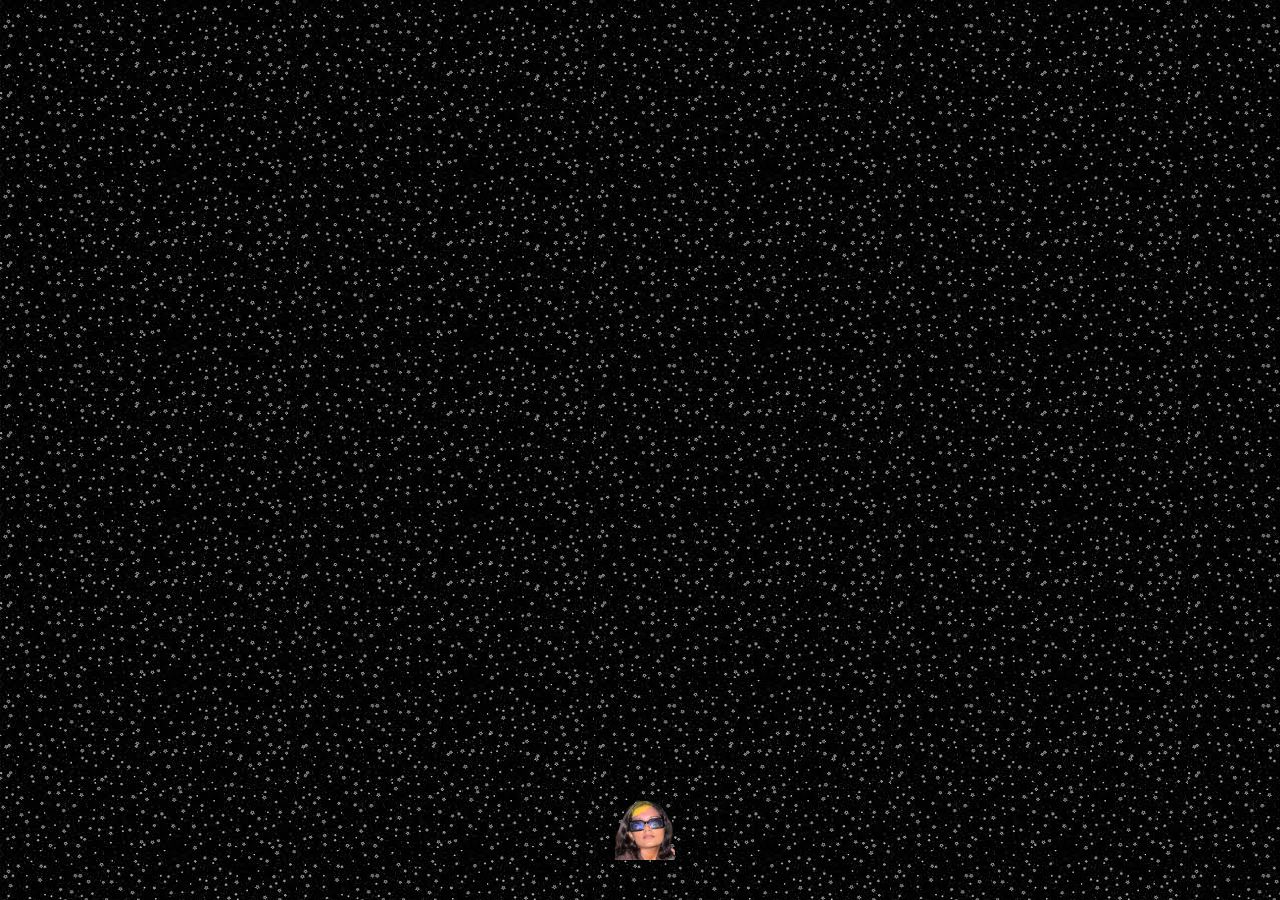
<file: FELLAS/alien-meteor-destroyer.html>
<!DOCTYPE html>
<html lang="en">
<head>
    <meta charset="UTF-8">
    <meta name="viewport" content="width=device-width, initial-scale=1.0">
    <title>Shoot</title>
    <link rel="stylesheet" href="alien-meteor-destroyer.css">
</head>
<body>
    <canvas id="gameCanvas"></canvas>
    <button id="restartBtn">Restart</button>
    <script src="alien-meteor-destroyer.js"></script>
</body>
</html>
</file>
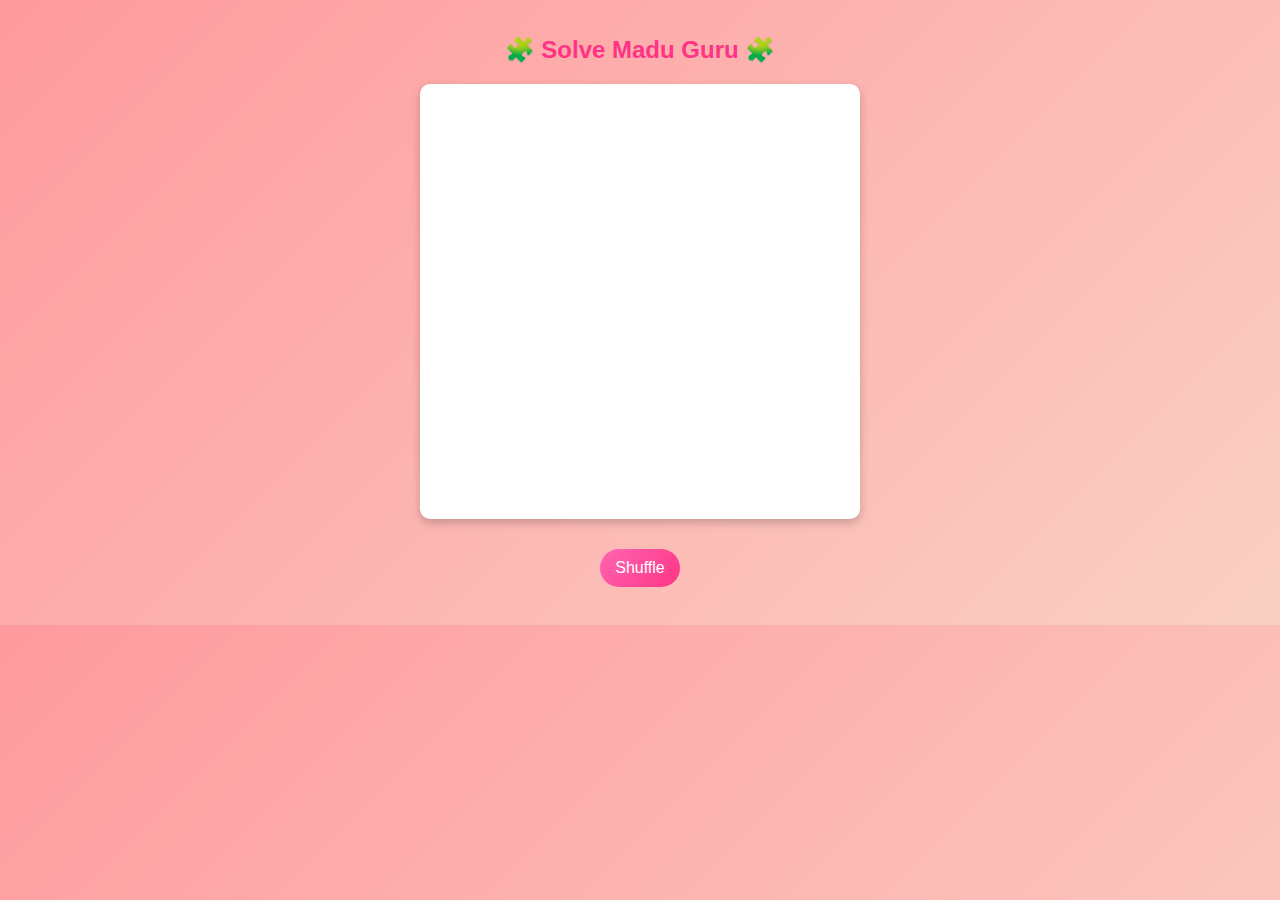
<file: FELLAS/puzzle-game.html>
<!DOCTYPE html>
<html lang="en">
<head>
    <meta charset="UTF-8">
    <meta name="viewport" content="width=device-width, initial-scale=1.0">
    <title>Jigsaw Only</title>
    <link rel="stylesheet" href="puzzle-game.css">
</head>
<body>
    <h1>🧩 Solve Madu Guru 🧩</h1>
    <div class="puzzle-container" id="puzzle-container"></div>
    <button onclick="shufflePuzzle()">Shuffle</button>
    <p id="message"></p>
    <script src="puzzle-game.js"></script>
</body>
</html>
</file>
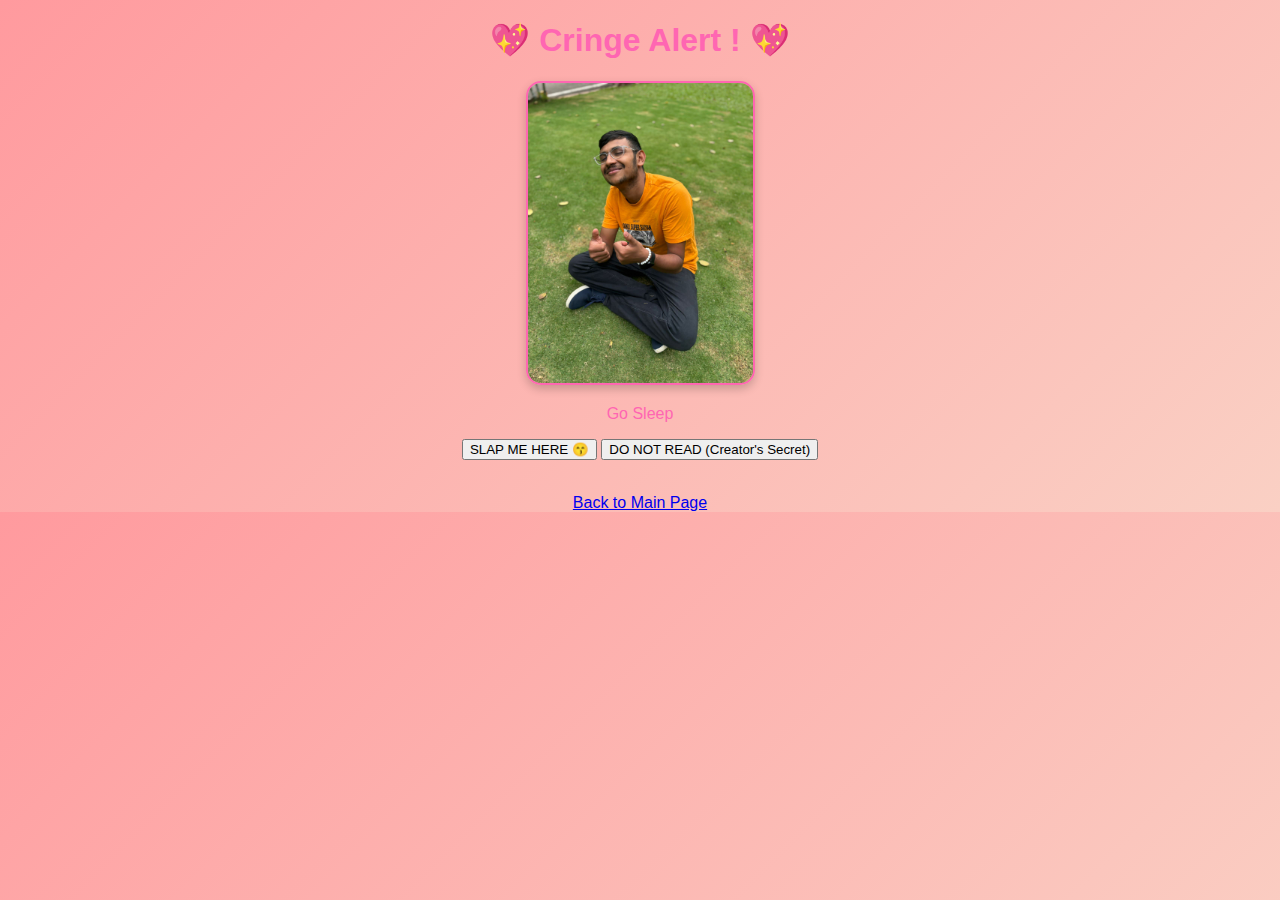
<file: FELLAS/silly-gallery.html>
<!DOCTYPE html>
<html lang="en">
<head>
    <meta charset="UTF-8">
    <meta name="viewport" content="width=device-width, initial-scale=1.0">
    <title>Silly Gallery</title>
    <link rel="stylesheet" href="styles.css">
</head>
<body>
    <div class="container">
        <h1>💖 Cringe Alert ! 💖</h1>
        <img id="bestie-image" class="bestie-image" src="default.jpg" alt="Images Khaali Aytu">
        <p id="quote" class="quote">Go Sleep</p>
        <button onclick="showQuoteAndImage()">SLAP ME HERE 😙</button>
        <button class="vip-button" onclick="showVIPMessage()">DO NOT READ (Creator's Secret)</button>
        <p id="vip-message" class="vip-message"></p>
        <br>
        <a href="index.html">Back to Main Page</a>
    </div>
    <script src="script.js"></script>
</body>
</html>
</file>
<file: FELLAS/alien-meteor-destroyer.css>
body {
    margin: 0;
    overflow: hidden; /* Prevent scrolling */
    display: flex;
    justify-content: center;
    align-items: center;
    height: 100vh;
    background: linear-gradient(135deg, #000428, #004e92);
}

canvas {
    display: block;
    background-image: url(image2/spacebg.jpg); /* Space theme */
}

#restartBtn {
    display: none;
    position: absolute;
    top: 50%;
    left: 50%;
    transform: translate(-50%, -50%);
    background: linear-gradient(135deg, #ff4747, #ff8c00);
    border: none;
    color: white;
    padding: 15px 30px;
    font-size: 1.5em;
    border-radius: 10px;
    cursor: pointer;
    transition: transform 0.2s ease-in-out;
}

#restartBtn:hover {
    transform: translate(-50%, -50%) scale(1.1);
}
</file>
<file: FELLAS/puzzle-game.css>
body {
    font-family: Arial, sans-serif;
    text-align: center;
    background: linear-gradient(135deg, #ff9a9e, #fad0c4);
    margin: 0;
    padding: 20px;
}

h1 {
    font-size: 24px;
    color: #ff3385;
}

.puzzle-container {
    display: grid;
    grid-template-columns: repeat(4, 100px);
    grid-template-rows: repeat(4, 100px);
    gap: 5px;
    margin: 20px auto;
    width: 420px;
    background: white;
    padding: 10px;
    border-radius: 10px;
    box-shadow: 0px 4px 10px rgba(0, 0, 0, 0.2);
}

.piece {
    width: 100px;
    height: 100px;
    border: 1px solid #ff3385;
    cursor: grab;
    background-size: 400px 400px;
    background-repeat: no-repeat;
}

button {
    background: linear-gradient(135deg, #ff66b2, #ff3385);
    border: none;
    color: white;
    padding: 10px 15px;
    font-size: 1em;
    border-radius: 20px;
    cursor: pointer;
    margin-top: 10px;
}

button:hover {
    background: linear-gradient(135deg, #ff3385, #ff0055);
}

#message {
    font-size: 18px;
    font-weight: bold;
    color: #ff3385;
    margin-top: 10px;
}
/* Win Overlay - Fullscreen */
#win-overlay {
    display: none;
    position: fixed;
    top: 0;
    left: 0;
    width: 100%;
    height: 100%;
    background: rgba(0, 0, 0, 0.9);
    justify-content: center;
    align-items: center;
    flex-direction: column;
    color: white;
    font-size: 3em;
    text-align: center;
    z-index: 10;
    animation: fadeIn 1s ease-in-out;
}

#win-text {
    font-size: 4em;
    font-weight: bold;
    text-shadow: 0 0 10px #ff0, 0 0 20px #ff0, 0 0 30px #f90;
    animation: glow 1s infinite alternate;
}

@keyframes glow {
    from { text-shadow: 0 0 10px #ff0, 0 0 20px #ff0; }
    to { text-shadow: 0 0 20px #ff0, 0 0 40px #f90; }
}

/* Restart Button */
#restart-button {
    background: #ff6600;
    color: white;
    font-size: 1.5em;
    padding: 10px 20px;
    border: none;
    border-radius: 10px;
    cursor: pointer;
    margin-top: 20px;
}

#restart-button:hover {
    background: #ff3300;
    transform: scale(1.1);
}

/* Big Confetti */
.big-confetti {
    width: 15px;
    height: 15px;
    background-color: hsl(calc(360 * var(--random)), 100%, 50%);
    position: absolute;
    top: -10px;
    animation: fall linear forwards;
    transform: rotate(45deg);
}

@keyframes fall {
    to {
        transform: translateY(100vh);
    }
}
</file>
<file: FELLAS/styles.css>
/* General Styling */
body {
    background: linear-gradient(135deg, #ff9a9e, #fad0c4);
    text-align: center;
    font-family: 'Comic Sans MS', cursive, sans-serif;
    color: #ff66b2;
    margin: 0;
    padding: 0;
}

/* Navigation Bar */
.navbar {
    background: #ff66b2;
    padding: 10px 0;
    display: flex;
    justify-content: center;
    box-shadow: 0px 4px 10px rgba(0, 0, 0, 0.2);
}

.navbar ul {
    list-style-type: none;
    margin: 0;
    padding: 0;
    display: flex;
}

.navbar ul li {
    position: relative;
}

.navbar ul li a {
    text-decoration: none;
    color: white;
    padding: 15px 20px;
    display: block;
    font-size: 1.2em;
    transition: background 0.3s;
}

.navbar ul li a:hover {
    background: #ff3385;
}

/* Dropdown Styling */
.dropdown-content {
    display: none;
    position: absolute;
    background: #ff3385;
    min-width: 180px;
    box-shadow: 0px 4px 8px rgba(0, 0, 0, 0.2);
    z-index: 1;
    border-radius: 5px;
}

.dropdown-content a {
    color: white;
    padding: 12px;
    display: block;
    text-align: left;
}

.dropdown:hover .dropdown-content {
    display: block;
}

/* Main Content */
.main-content {
    margin-top: 50px;
}

.bestie-image {
    width: 225px;
    height: 300px;
    object-fit: cover;
    border: 2px solid #ff66b2;
    border-radius: 15px;
    margin-bottom: 20px;
    box-shadow: 0px 4px 10px rgba(0, 0, 0, 0.2);
    display: block;
    margin-left: auto;
    margin-right: auto;
}
</file>
